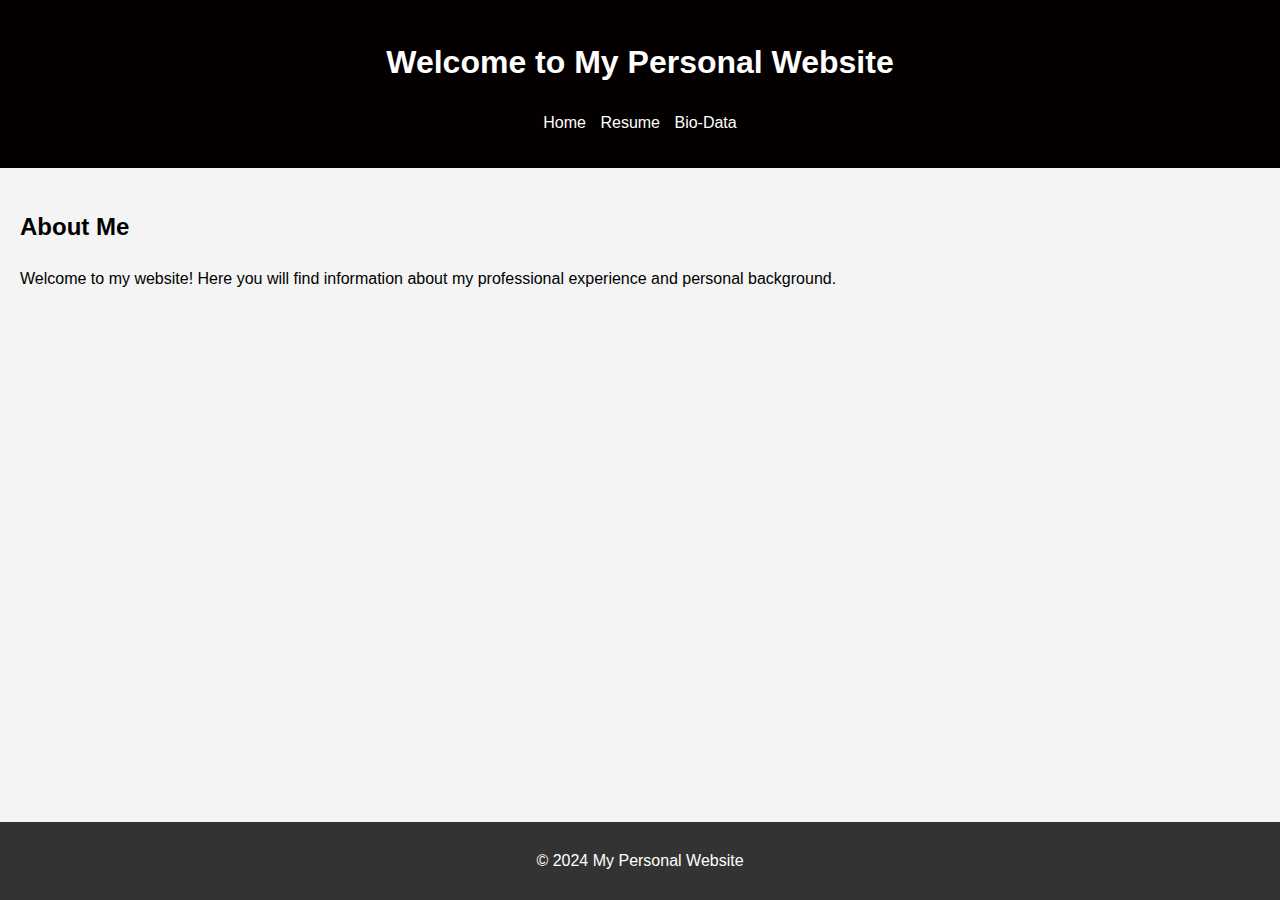
<file: index.html>
<!DOCTYPE html>
<html lang="en">
<head>
    <meta charset="UTF-8">
    <meta name="viewport" content="width=device-width, initial-scale=1.0">
    <title>My Personal Website</title>
    <link rel="stylesheet" href="styles.css">
</head>
<body>
    <header>
        <h1>Welcome to My Personal Website</h1>
        <nav>
            <ul>
                <li><a href="index.html">Home</a></li>
                <li><a href="resume.html">Resume</a></li>
                <li><a href="bio.html">Bio-Data</a></li>
            </ul>
        </nav>
    </header>
    <main>
        <h2>About Me</h2>
        <p>Welcome to my website! Here you will find information about my professional experience and personal background.</p>
    </main>
    <footer>
        <p>&copy; 2024 My Personal Website</p>
    </footer>
    <script src="scripts.js"></script>
</body>
</html>
</file>
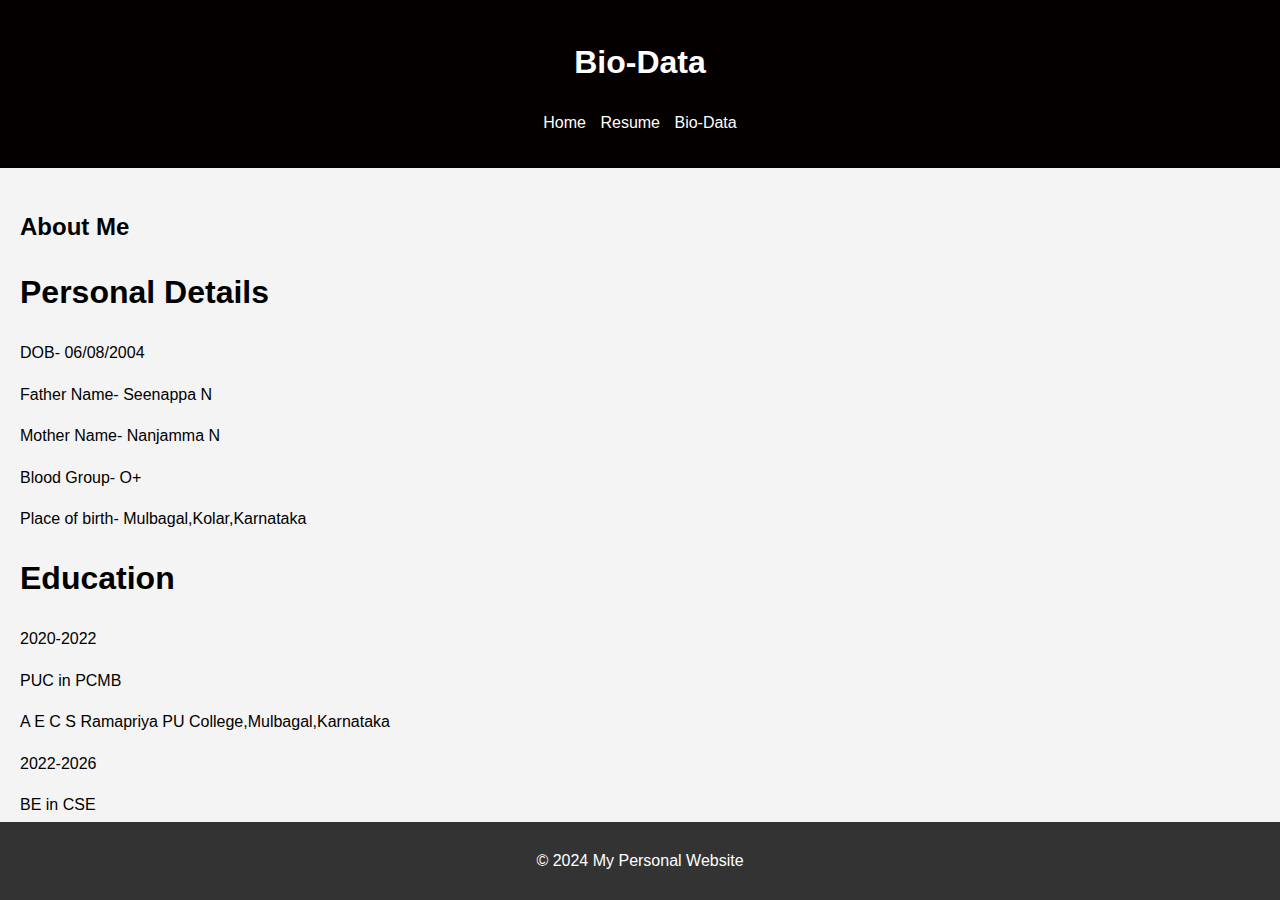
<file: bio.html>
<!DOCTYPE html>
<html lang="en">
<head>
    <meta charset="UTF-8">
    <meta name="viewport" content="width=device-width, initial-scale=1.0">
    <title>Bio-Data</title>
    <link rel="stylesheet" href="styles.css">
</head>
<body>
    <header>
        <h1>Bio-Data</h1>
        <nav>
            <ul>
                <li><a href="index.html">Home</a></li>
                <li><a href="resume.html">Resume</a></li>
                <li><a href="bio.html">Bio-Data</a></li>
            </ul>
        </nav>
    </header>
    <main>
        <h2>About Me</h2>
        <!-- Add your bio-data details here -->
         <h1>Personal Details</h1>
         <p>DOB- 06/08/2004</p>
         <p>Father Name- Seenappa N</p>
         <p>Mother Name- Nanjamma N </p>
         <p>Blood Group- O+</p>
         <p>Place of birth- Mulbagal,Kolar,Karnataka</p>

         <h1>Education</h1>
         <p>2020-2022</p>
         <p>PUC in PCMB</p>
         <p>A E C S Ramapriya PU College,Mulbagal,Karnataka</p>
         <p>2022-2026</p>
         <p>BE in CSE</p>
         <p>JSS Academy of Technical Education Banglore</p>
    </main>
    <footer>
        <p>&copy; 2024 My Personal Website</p>
    </footer>
</body>
</html>
</file>
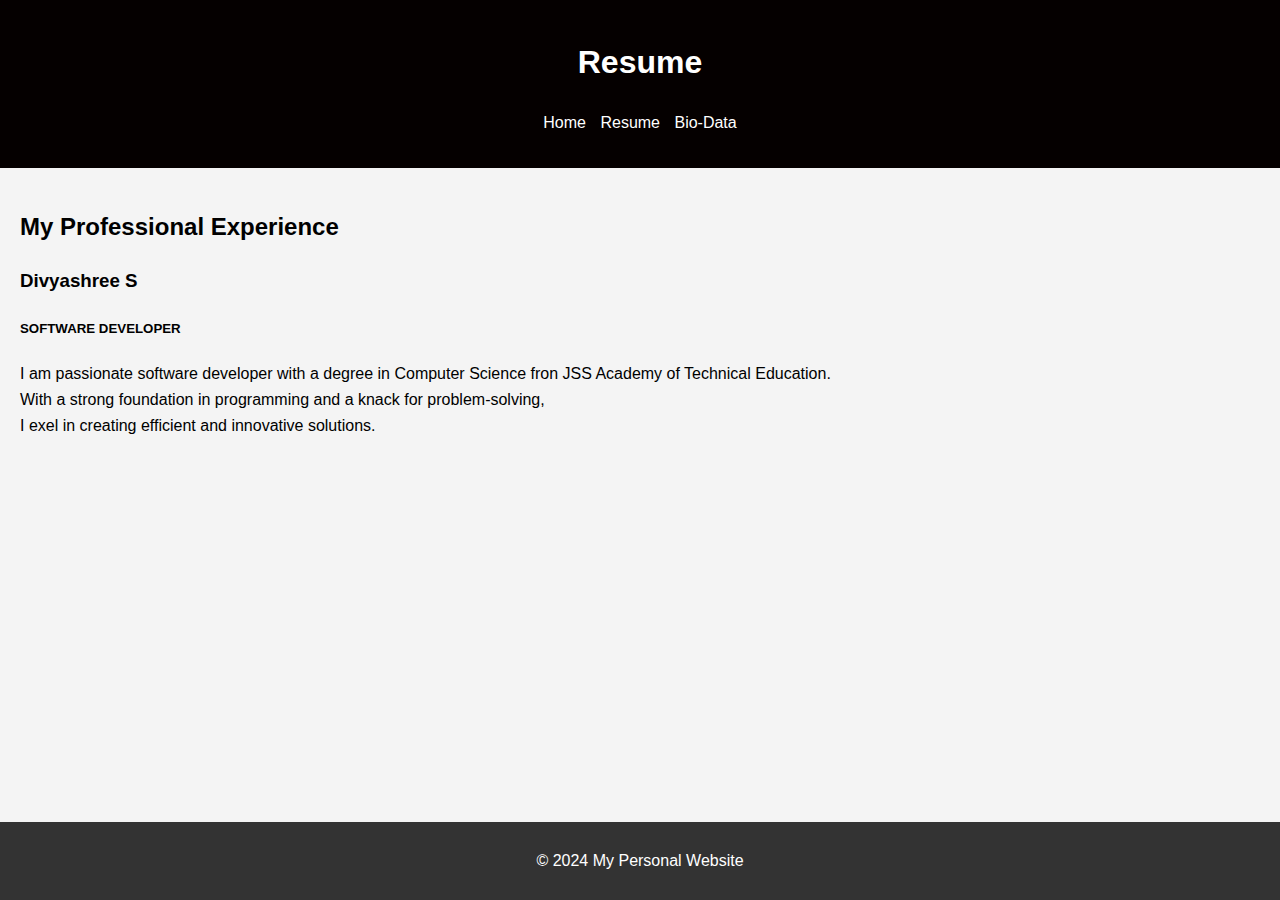
<file: resume.html>
<!DOCTYPE html>
<html lang="en">
<head>
    <meta charset="UTF-8">
    <meta name="viewport" content="width=device-width, initial-scale=1.0">
    <title>Resume</title>
    <link rel="stylesheet" href="styles.css">
</head>
<body>
    <header>
        <h1>Resume</h1>
        <nav>
            <ul>
                <li><a href="index.html">Home</a></li>
                <li><a href="resume.html">Resume</a></li>
                <li><a href="bio.html">Bio-Data</a></li>
            </ul>
        </nav>
    </header>
    <main>
        <h2>My Professional Experience</h2>
        <h3>Divyashree S</h3>
        <h5> SOFTWARE DEVELOPER</h5>
        <P>I am passionate software developer with a degree in Computer Science fron JSS Academy of Technical Education.<br>
            With a strong foundation in programming and a knack for problem-solving,<br>
            I exel in creating efficient and innovative solutions.</P>
    </main>
    <footer>
        <p>&copy; 2024 My Personal Website</p>
    </footer>
</body>
</html>
</file>
<file: styles.css>
body {
    font-family: Arial, sans-serif;
    line-height: 1.6;
    margin: 0;
    padding: 0;
    background-color: #f4f4f4;
}
header {
    background: #050000;
    color: #fff;
    padding: 1rem 0;
    text-align: center;
}
nav ul {
    list-style: none;
    padding: 0;
}
nav ul li {
    display: inline;
    margin: 0 5px;
}
nav ul li a {
    color: #fff;
    text-decoration: none;
}
main {
    padding: 20px;
}
footer {
    background: #333;
    color: #fff;
    text-align: center;
    padding: 10px 0;
    position: fixed;
    bottom: 0;
    width: 100%;
}
</file>
